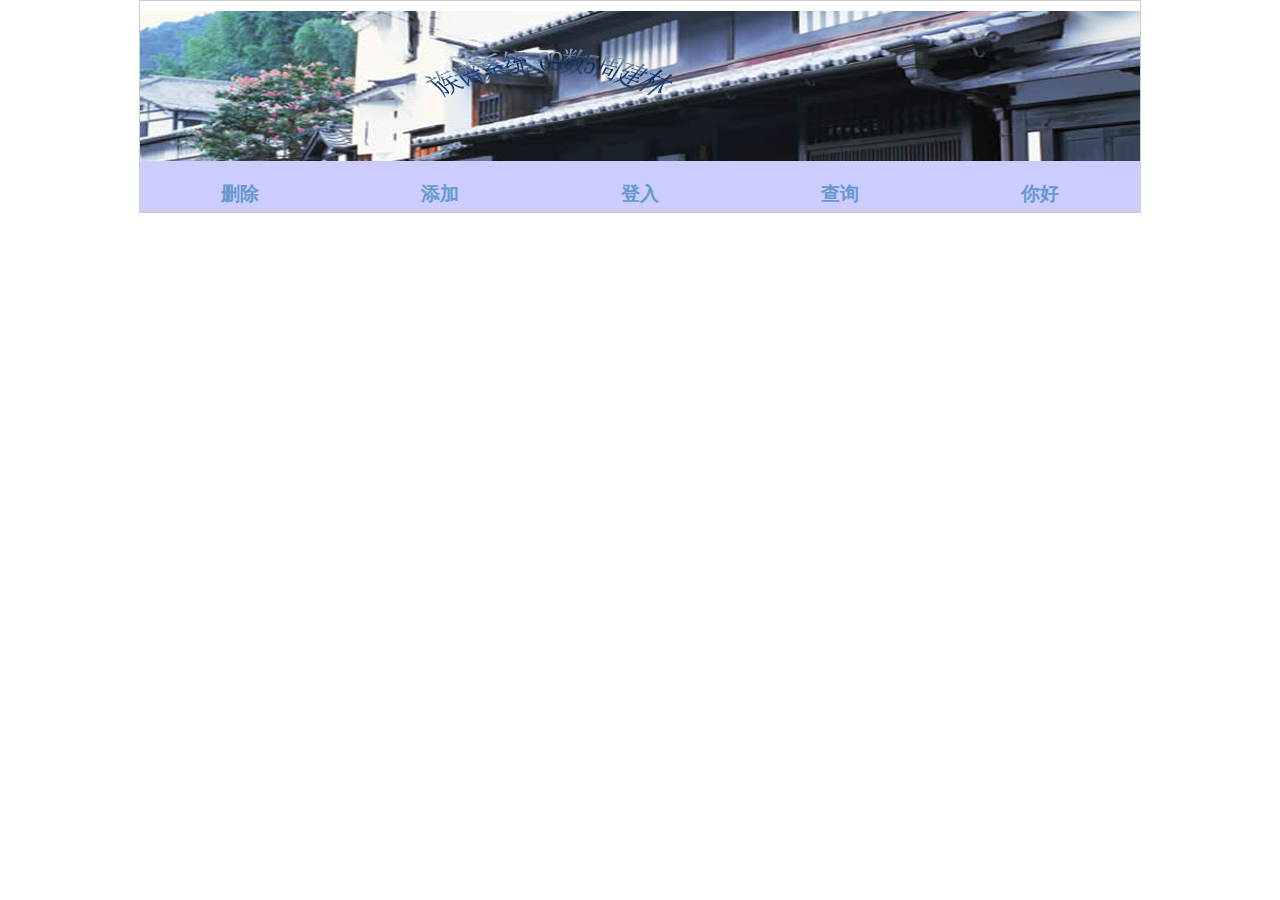
<file: zupu/head.html>
<!DOCTYPE html PUBLIC "-//W3C//DTD XHTML 1.0 Transitional//EN" "http://www.w3.org/TR/xhtml1/DTD/xhtml1-transitional.dtd">
<html xmlns="http://www.w3.org/1999/xhtml">
<head>
<meta http-equiv="Content-Type" content="text/html; charset=utf-8" />
<title>族谱系统</title>
<script src="jquery.js" type="text/javascript"></script>
<script src="common.js"type="text/javascript"></script>
<link href="main.css" rel="stylesheet" type="text/css" />
</head>
<body>
<div id="head">
  <div id="logol"><img src="logol.jpg"/></div>
  <div id="menu">
    <li>删除</li>
    <li>添加</li>
    <li>登入</li>
    <li>查询</li>
    <li>你好</li>
	
	
  </div>
</div>
</body>
</html>
</file>
<file: zupu/main.css>
body {
    border: 1px solid #CCCCCC;
    margin: 0 auto;
    padding-top: 10px;
    width: 1000px;
}
#menu {
    border-bottom: 1px solid #CCCCCC;
    height: 50px;
    text-align: center;
    width: 1000px;
	background-color:#CCCCFF;
}
#menu li {
    color: #6699CC;
    float: left;
    list-style: none outside none;
    padding-top: 20px;
    text-align: center;
    text-decoration: none;
    width: 20%;
	font-size:1.2em;
	font-weight:bold;
	
}
#menu li:hover{
color:#CC0066;}
#from {
    background: none repeat scroll 0 0 #FFFF99;
    clear: both;
    padding: 100px;
}
#td span {
    height: 40px;
    width: 200px;
}
#td label {
    font-size: 1.2em;
    font-weight: bold;
    height: 40px;
    width: 100px;
}
#td {
    height: 80px;
    text-align: center;
    width: 300px;
   
}
#error {
    height: 20px;
}
#button {
    height: 50px;
}
#button li {
    float: left;
    list-style: none outside none;
    text-align: center;
    width: 150px;
}
#button li a {
    text-decoration: none;
}
#th {
    background-color: red;
    border-bottom: 1px solid;
    font-size: 2em;
    font-weight: bold;
    height: 50px;
    text-align: center;
    width: 300px;
}
#td p {
}
#table {
    background-color: #B7B7B7;
    border: 2px solid #663300;
    height: 200px;
    margin: auto;
    width: 300px;
}
#footer {
    border-top: 1px solid #CCCCCC;
    font-family: "新宋体";
    font-size: 2em;
    height: 50px;
    text-align: center;
}
</file>
